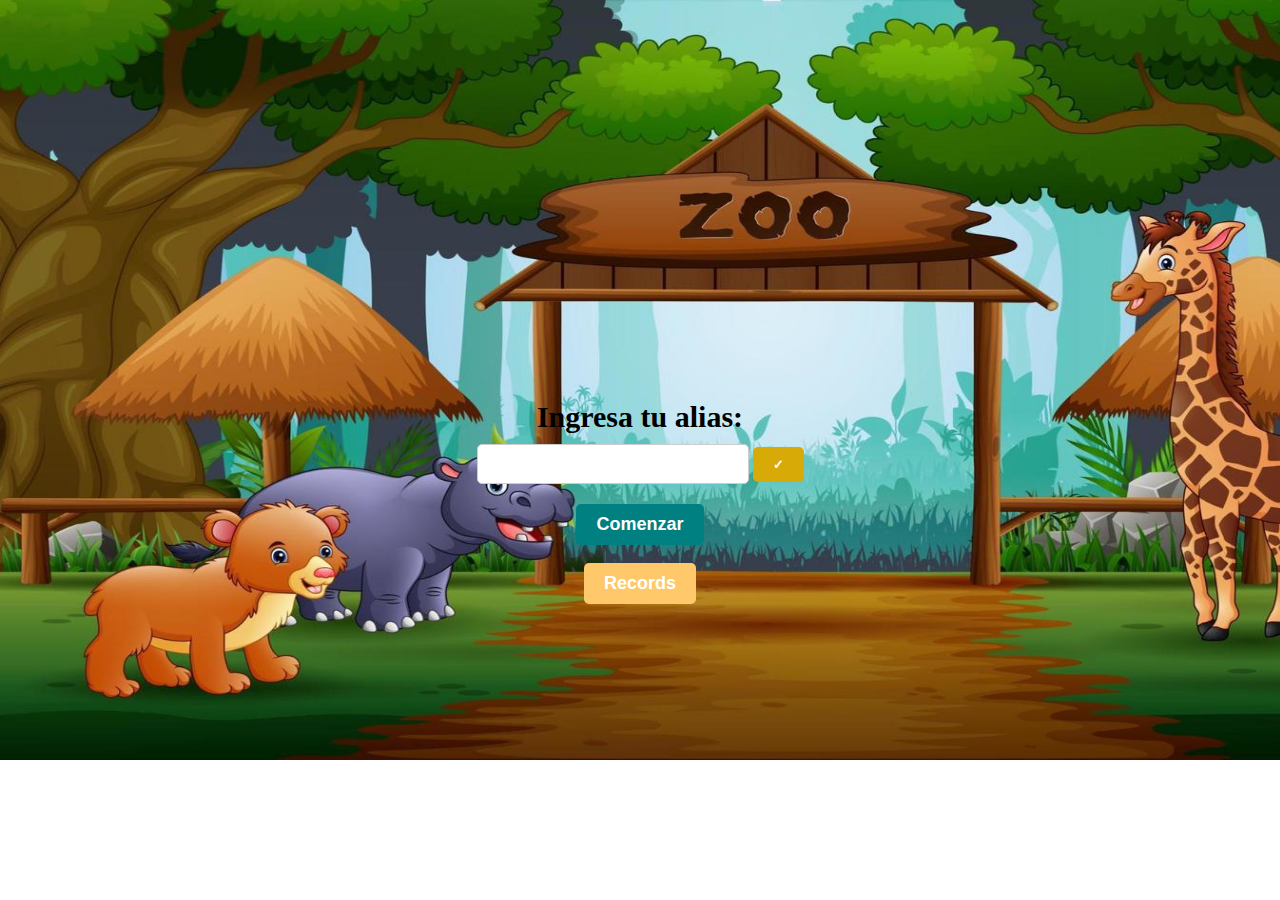
<file: Inicio/inicio.html>
<!DOCTYPE html>
<html>
  <head>
    <title>Inicio</title>
    <link rel="stylesheet" href="css/inicio.css">
    <script src="js/inicio.js"></script>
  </head>
  <body>
    <audio autoplay src="sound/musica.mp3" type="audio/mpeg"></audio>
    <form class="formulario" onsubmit="event.preventDefault(); almacenarDatos();">
      <label for="alias" style="font-family: cursive; font-size: 30px;">Ingresa tu alias:</label>
      <div class="input-group">
        <input type="text" id="alias" name="alias" required >
        <button type="submit">✓</button>
      </div>
      <a href="../Juego/juego.html"><button type="button">Comenzar</button></a><br>
      <a href="../tabladeresultados/resul.html"><button class="records" type="button">Records</button></a>
    </form>
    
    <div class="resultados">
      <p id="saludo"></p>
      <p id="Alias"></p>
      <p id="puntos"></p>
      <p id="mejorTiempo"></p>
    </div>
  </body>
</html>
</file>
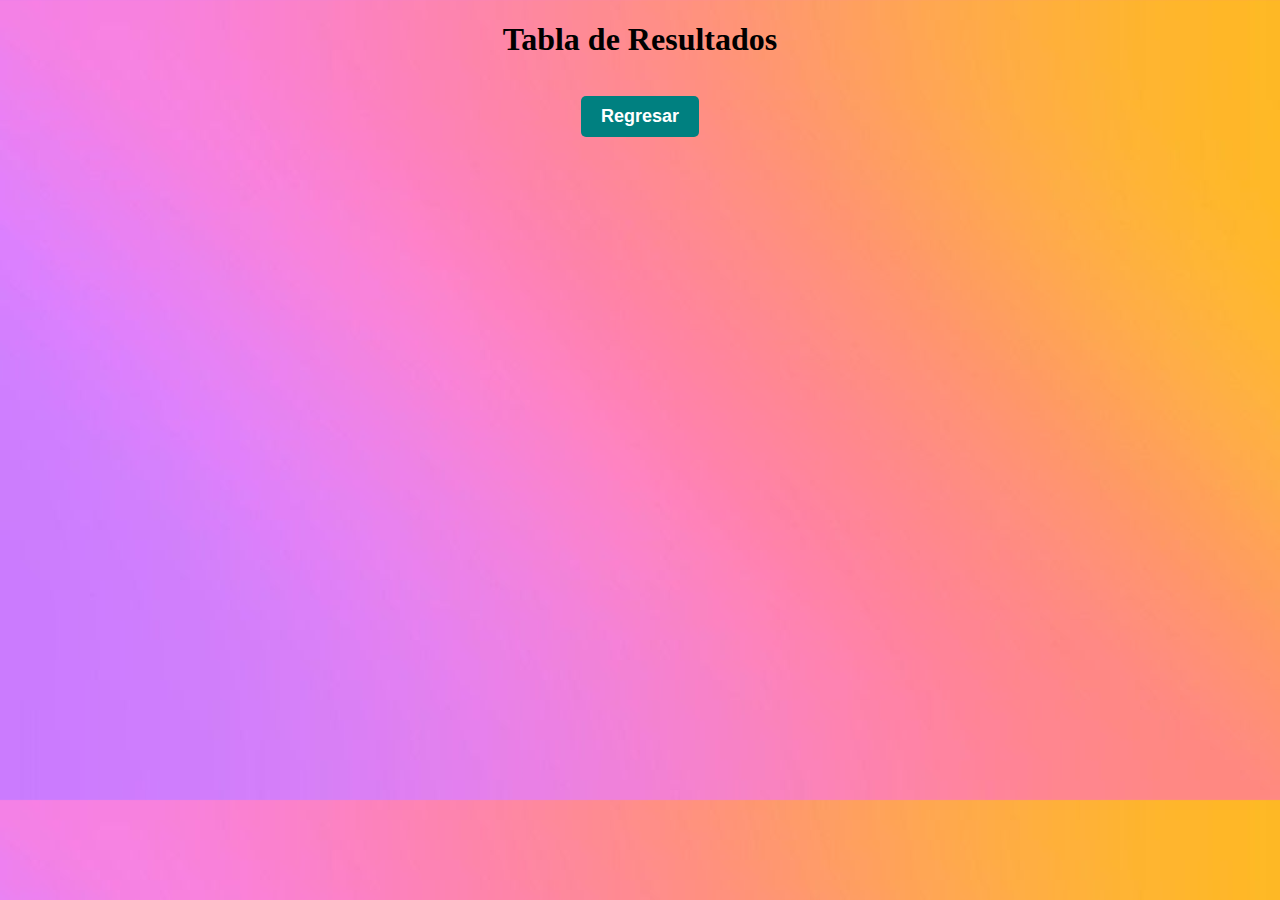
<file: tabladeresultados/resul.html>
<!DOCTYPE html>
<html lang="en">
<head>
    <meta charset="UTF-8">
    <meta http-equiv="X-UA-Compatible" content="IE=edge">
    <meta name="viewport" content="width=device-width, initial-scale=1.0">
    <title>Document</title>
    <link rel="stylesheet" href="estilo.css">
</head>
<body>
    <center><h1>Tabla de Resultados</h1></center>
    <center>
        <table id="listado"></table>
        <p id="total"></p>
        <a href="../Inicio/inicio.html"><button type="button">Regresar</button></a><br>
    </center>
    
    <script src="resultados.js"></script>
</body>
</html>
</file>
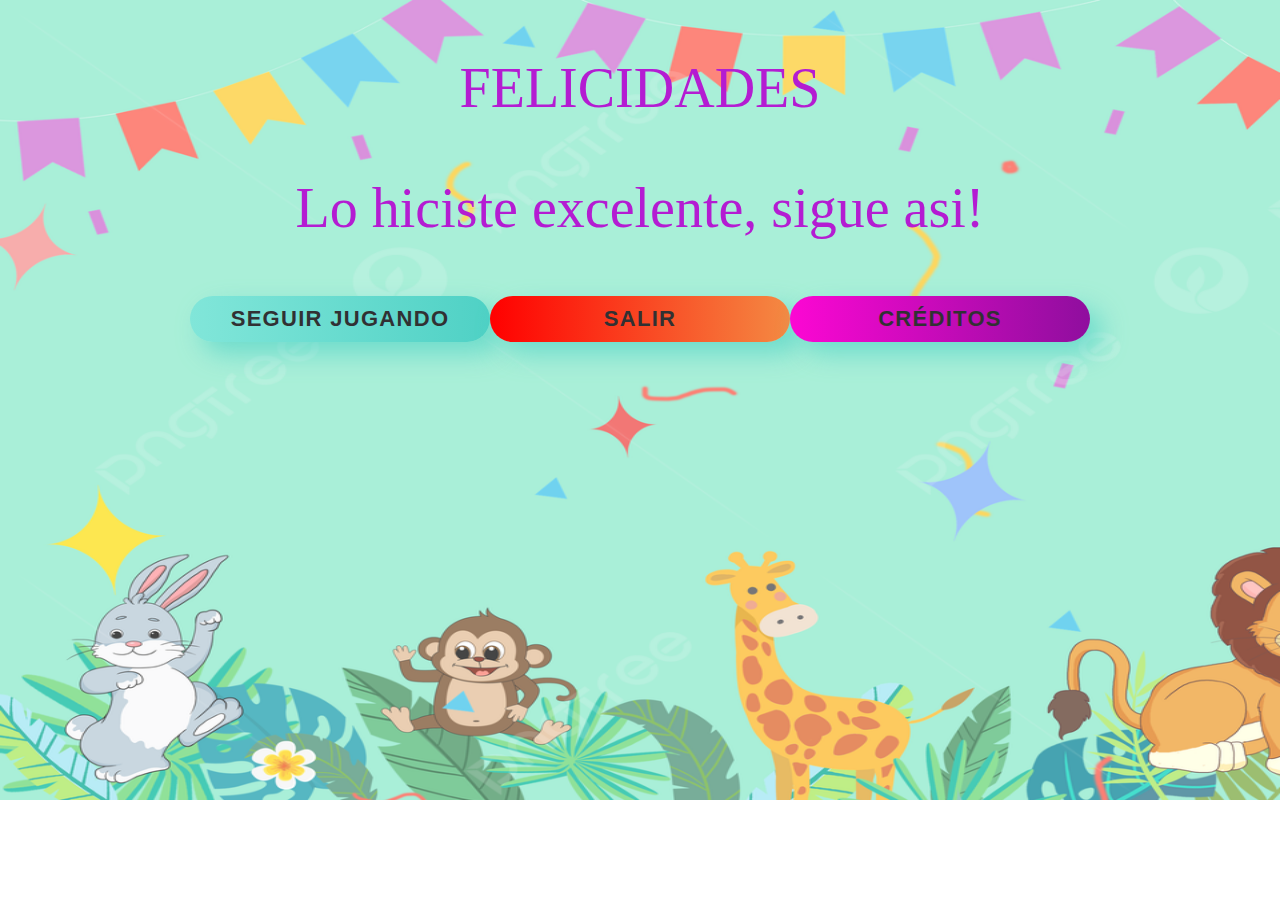
<file: Felicitaciones/img/felicidades.html>
<!DOCTYPE html>
<html lang="en">
<head>
    <meta charset="UTF-8">
    <meta http-equiv="X-UA-Compatible" content="IE=edge">
    <meta name="viewport" content="width=device-width, initial-scale=1.0">
    <title>Felicitaciones</title>
    <link rel="stylesheet" href="style.css">
</head>
<body>
    <center><p>FELICIDADES </p><p id="alias"></p></center>
    <center><P>Lo hiciste excelente, sigue asi!</P></center>
    <div class="wrap">
      <a href="../../Inicio/inicio.html"><button class="button">Seguir Jugando</button></a> <br> <br>
      <a href="../../Presentacion/presentacion.html"><button class="button salir">Salir</button></a>
      <button class="button creditos" onclick="mostrarCreditos()">Créditos</button>
    </div>
    <script src="felicitaciones.js"></script>
    
</body>
</html>
</file>
<file: Inicio/css/inicio.css>
body{
    background-image: url("../img/inicio.jpg");
    background-size: 1535px 760px;
    background-repeat: no-repeat;
}
.formulario {
    display: flex;
    flex-direction: column;
    align-items: center;
    margin-top: 50px;
    padding-top: 350px;
  }
  
  label {
    font-size: 18px;
    font-weight: bold;
    margin-bottom: 10px;
  }
  
  input[type="text"] {
    text-align: center;
    padding: 10px;
    font-size: 16px;
    border-radius: 5px;
    border: 1px solid #ccc;
    width: 250px;
    margin-bottom: 20px;
  }
  
  button[type="button"] {
    padding: 10px 20px;
    font-size: 18px;
    font-weight: bold;
    background-color: #008080;
    color: #fff;
    border: none;
    border-radius: 5px;
    cursor: pointer;
    transition: background-color 0.3s ease;
  }
  button[type="submit"] {
    padding: 10px 20px;
    font-size: 13px;
    font-weight: bold;
    background-color: #d7aa08;
    color: #fff;
    border: none;
    border-radius: 5px;
    cursor: pointer;
    transition: background-color 0.3s ease;
  }
  button[type="submit"]:hover {
    background-color: #f7aa1a;
  }
  button[type="button"]:hover {
    background-color: #006666;
  }
  
  .resultados {
    font-size: 60px;
    margin-top: 50px;
    text-align: center;
    font-family: cursive; 
    
  }
  button[class="records"] {
    background-color: #ffc96b;
  }
  button[class="records"]:hover {
    background-color: #7a530f;
  }
  p {
    font-size: 15px;
    font-weight: bold;
  }
</file>
<file: tabladeresultados/estilo.css>
#listado {
    width: 800px;
}

#listado,
tr,
th,
td {
    border: 1px solid rgb(248, 0, 210);
    border-collapse: collapse;
}
body{
    background-image: url(img/fondo.jpg);
    background-size: cover;
      }

table{
    content: center;
}

form{
    content: center;
}
tabla{
    content: center;
}
button[type="button"] {
    padding: 10px 20px;
    font-size: 18px;
    font-weight: bold;
    background-color: #008080;
    color: #fff;
    border: none;
    border-radius: 5px;
    cursor: pointer;
    transition: background-color 0.3s ease;
  }
  button[type="button"]:hover {
    background-color: #006666;
  }
  body{
    font-family: cursive;
  }
</file>
<file: Felicitaciones/img/style.css>
body {
    margin: 0;
    padding: 0;
    
    background-image: url(fondo.jpg);
    background-repeat:no-repeat;
    background-size: 1600px 800px;
  }


p {
    font-family: cursive;
    font-size: 350%;
    color: rgb(180, 28, 210);
}


  .wrap {
    height: 50%;
    display: flex;
    align-items: center;
    justify-content: center;
  }
  
  .button {
    min-width: 300px;
    min-height: 30px;
    font-family: 'Nunito', sans-serif;
    font-size: 22px;
    text-transform: uppercase;
    letter-spacing: 1.3px;
    font-weight: 700;
    color: #313133;
    background: #4FD1C5;
    background: linear-gradient(90deg, rgba(129,230,217,1) 0%, rgba(79,209,197,1) 100%);
    border: none;
    border-radius: 1000px;
    box-shadow: 12px 12px 24px rgba(79,209,197,.64);
    transition: all 0.3s ease-in-out 0s;
    cursor: pointer;
    outline: none;
    position: relative;
    padding: 10px;
    }
  
  button::before {
  content: '';
    border-radius: 1000px;
    min-width: calc(300px + 12px);
    min-height: calc(60px + 12px);
    border: 6px solid #00FFCB;
    box-shadow: 0 0 60px rgba(0,255,203,.64);
    position: absolute;
    top: 50%;
    left: 50%;
    transform: translate(-50%, -50%);
    opacity: 0;
    transition: all .3s ease-in-out 0s;
  }
  
  .button:hover, .button:focus {
    color: #313133;
    transform: translateY(-6px);
  }
  
  button:hover::before, button:focus::before {
    opacity: 1;
  }
  
  button::after {
    content: '';
    width: 30px; height: 30px;
    border-radius: 100%;
    border: 6px solid #ffd500;
    position: absolute;
    z-index: -1;
    top: 50%;
    left: 50%;
    transform: translate(-50%, -50%);
    animation: ring 1.5s infinite;
  }
  
  button:hover::after, button:focus::after {
    animation: none;
    display: none;
  }


  @keyframes ring {
    0% {
      width: 30px;
      height: 30px;
      opacity: 1;
    }
    100% {
      width: 300px;
      height: 300px;
      opacity: 0;
    }
  }
  .salir{
    background: #d14f4f;
    background: linear-gradient(90deg, rgb(255, 0, 0) 0%, rgb(244, 138, 67) 100%);
  }
  .creditos{
    background: #cb10df;
    background: linear-gradient(90deg, rgb(252, 7, 211) 0%, rgb(143, 14, 158) 100%);
  }
</file>
